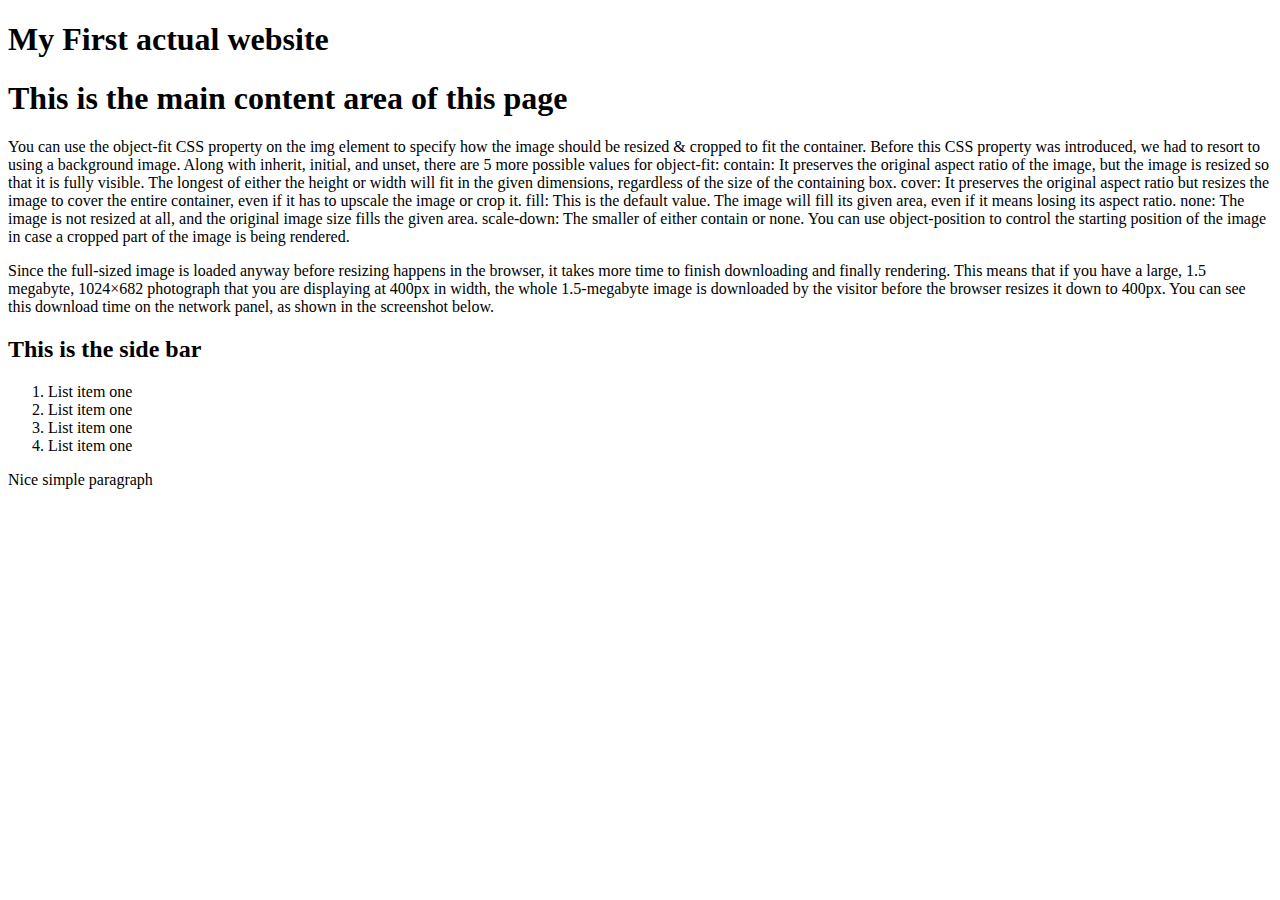
<file: my-first-layout/index.html>
<!DOCTYPE html>
<html>

<head>

    <meta charset="utf-8">
    <meta name="author" content="Binkl">
    <title>My First Layout!</title>
</head>


<body>

    <header>
        <h1>My First actual website</h1>
    </header>
<div class="container">

    <section>
        <h1>This is the main content area of this page</h1>
        <p>You can use the object-fit CSS property on the img element to specify how the image should be resized & cropped to fit the container. Before this CSS property was introduced, we had to resort to using a background image.

Along with inherit, initial, and unset, there are 5 more possible values for object-fit:

contain: It preserves the original aspect ratio of the image, but the image is resized so that it is fully visible. The longest of either the height or width will fit in the given dimensions, regardless of the size of the containing box.
cover: It preserves the original aspect ratio but resizes the image to cover the entire container, even if it has to upscale the image or crop it.
fill: This is the default value. The image will fill its given area, even if it means losing its aspect ratio.
none: The image is not resized at all, and the original image size fills the given area.
scale-down: The smaller of either contain or none.
You can use object-position to control the starting position of the image in case a cropped part of the image is being rendered.</p>
        <p>Since the full-sized image is loaded anyway before resizing happens in the browser, it takes more time to finish downloading and finally rendering. This means that if you have a large, 1.5 megabyte, 1024×682 photograph that you are displaying at 400px in width, the whole 1.5-megabyte image is downloaded by the visitor before the browser resizes it down to 400px.

            You can see this download time on the network panel, as shown in the screenshot below.</p>
    </section>
    <aside>
        <h2>This is the side bar</h2>
        <ol>
            <li>List item one</li>
            <li>List item one</li>
            <li>List item one</li>
            <li>List item one</li>

        </ol>
    </aside>

</div>



<footer>
<p>Nice simple paragraph</p>
</footer>

</body>



















</html>
</file>
